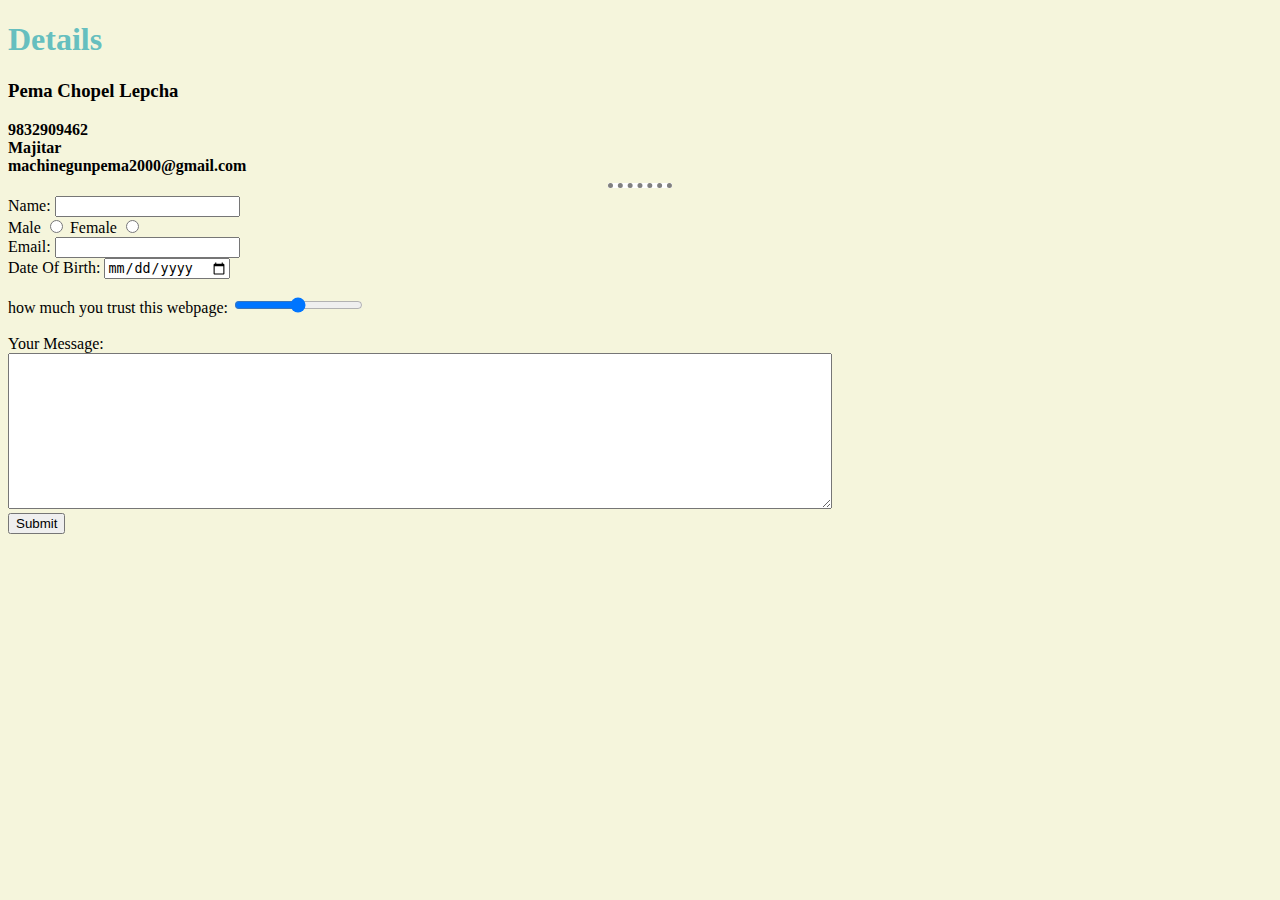
<file: contactme.html>
<!DOCTYPE html>
<html lang="en">
<head>
    <meta charset="UTF-8">
    <title>Contact Form</title>
    <link rel="stylesheet" href="style.css">
</head>
<body>
    <h1>Details</h1>
    <strong><h3>Pema Chopel Lepcha</h3>
    9832909462<br>
    Majitar<br>
    machinegunpema2000@gmail.com<br></strong>
    <hr>
    <form class="" action="mailto:itspc2000@gmail.com" method="post" enctype="text/plain">

        <label>Name:</label>
        <input type="text" name="name" value="" required><br>

        <label>Male</label>
        <input type="radio" name="" value="">
        <label>Female</label>
        <input type="radio" name="" value=""><br>
        
        <label>Email:</label>
        <input type="email" name="email" value="" required><br>

        <label>Date Of Birth:</label>
        <input type="date" name="" value="" required><br>

        <p><label>how much you trust this webpage:</label>
        <input type="range" name="dob" value=""><br><br>

        <label>Your Message:</label><br>
        <textarea name="message" rows="10" cols="100" required></textarea><br>

        <input type="submit" name="" >

    </form>
    
</body>
</html>
</file>
<file: style.css>
body{
    background-color: Beige;
}
hr{
    background-color: white;
    border-style: none;
    border-top-style: dotted;
    border-color: grey;
    border-width: 5px;
    width: 5%;
    
}
h1{
    color: #66bfbf;
}
h2{
    color: #66bfbf;
}
</file>
